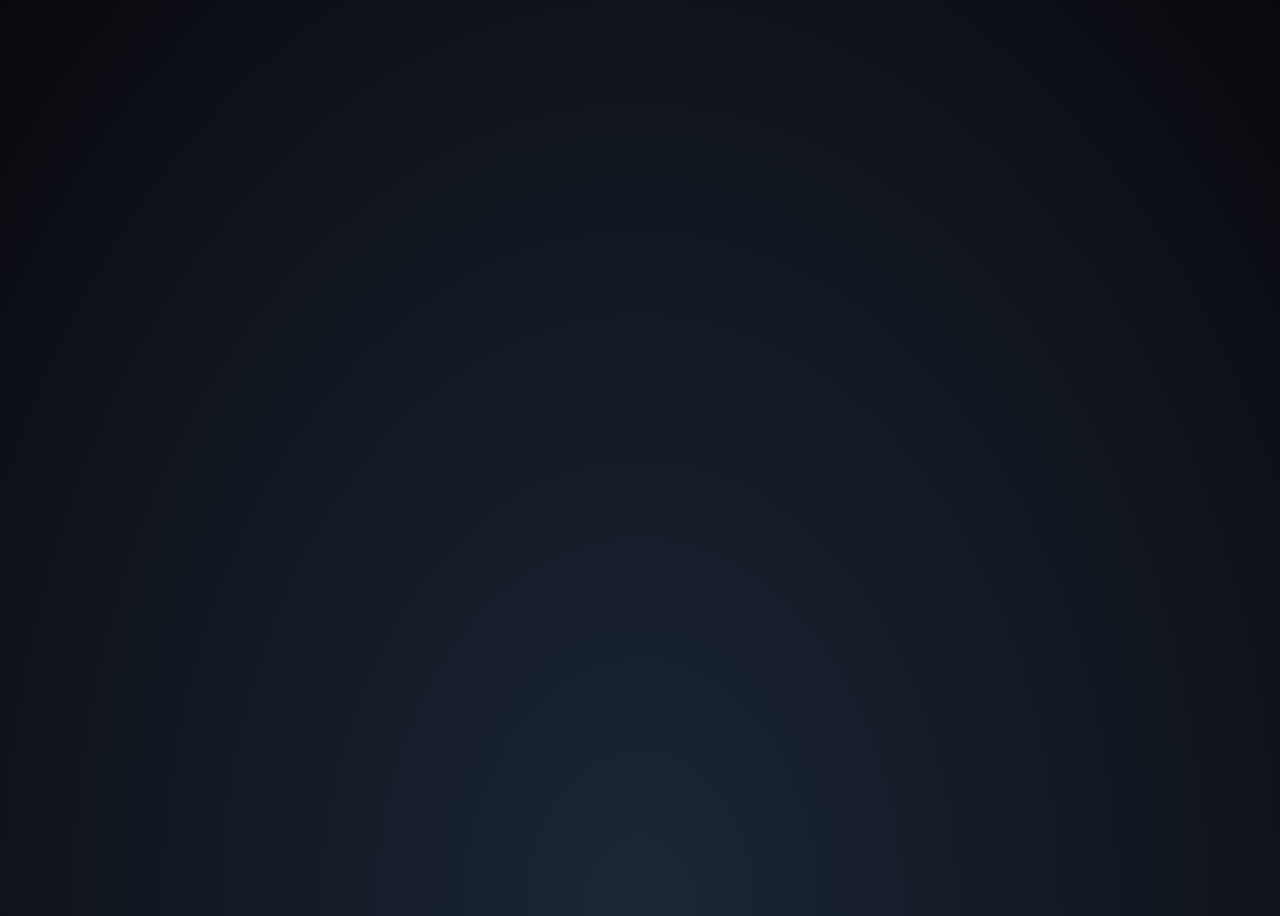
<file: index.html>
<!DOCTYPE html>
  <html>
    
    <head>
      <title>bgradient</title>
      <meta name="viewport" content="width=device-width, initial-scale=1">
      <link rel="stylesheet" href="style.css">
    </head>
    
  <body>
    
  
  </body>
    
    
    
    
    
    
    
 <html>
</file>
<file: style.css>
body {
  height: 100vh;
  background: radial-gradient(ellipse at bottom, #1b2735 0%, #090a0f 100%);
  overflow: hidden;
  filter: drop-shadow(0 0 10px white);
}
</file>
